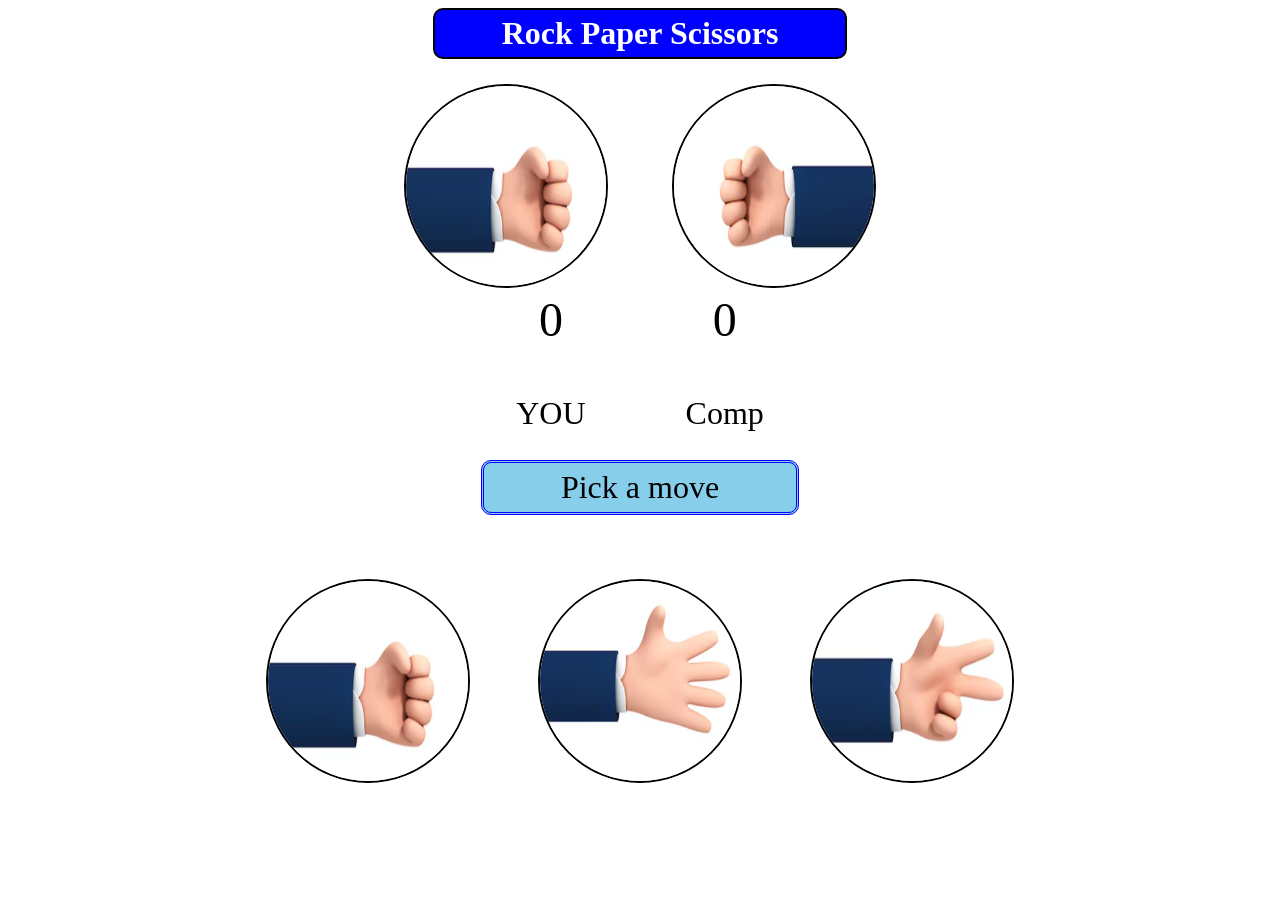
<file: index.html>
<html>
    <head>
        <title>
            Rock Paper Scissors
        </title>
        <link rel="icon" href="game.png">
        <link rel="stylesheet" href="rock paper scissors.css">
    </head>
    <body>
        <center>
        <h2 class="heading">Rock Paper Scissors</h2>
        <div class = "handshake-container">
            <img class="image uChoice" src="rock.png">
            <img class="image cChoice" src="rock1.png">
        </div>
        <div class="adjust">
            <div class="text">
                <p class="myScore">0</p>
                <p>YOU</p>
            </div>
            <div class="text">
                <p class="compScore">0</p>
                <p>Comp</p>
            </div>
        <p class="display">Pick a move</p>
        <div class="choices">
        <img class="choice" id="rock" src="rock.png">
        <img class="choice" id="paper" src="paper.png">
        <img class="choice" id="scissor" src="scissor.png">
        </div>
        </div>
        </center>
        <script src="rock paper scissor.js"></script>
    </body>
</html>
</file>
<file: rock paper scissors.css>
.body{
    background-color:black;
    color:white;
}
.heading{
    background-color: blue;
    text-align:center;
    color:white;
    border:2px solid black;
    padding:5px;
    border-radius: 10px;
    font-size:2rem;
    width:400;
}
.choice{
    height:200px;
    width:200px;
    border:2px solid black;
    border-radius:50%;
    margin:2rem;
}
.image{
    height:200px;
    width:200px;
    border:2px solid black;
    border-radius:50%;
    margin:2rem;
}
.choice:hover{
    opacity:60%;
    cursor:pointer;
}
.choices{
    display:inline-block;
}
.adjust{
    position:relative;
    top:-90px;
}
.text{
    font-size:2rem;
    display:inline-block;
    margin:3rem;
    height:100px;
}
.myScore,
.compScore{
    font-size:3rem;
}
.display{
    font-size:2rem;
    border:3px double blue;
    width: 300px;
    background-color:skyblue;
    padding:6px;
    border-radius:10px;
}
.computer{
    font-size : 1.5rem;
}


.handshake-container {
    display: flex;
    justify-content: center;
    align-items: center;
    position: relative;
    height: 200px; /* Adjust height as needed */
}

.image {
    position: unset;
    transform-origin: bottom center; /* Pivot point for rotation */
}

.uChoice {
    animation: shakeUpDownLeft 1s infinite;
}

.cChoice {
    animation: shakeUpDownRight 1s infinite;
}

@keyframes shakeUpDownLeft {
    0% { transform: rotate(10deg); }
    50% { transform: rotate(-10deg); }
    100% { transform: rotate(10deg); }
}

@keyframes shakeUpDownRight {
    0% { transform: rotate(-10deg); }
    50% { transform: rotate(10deg); }
    100% { transform: rotate(-10deg); }
}
</file>
